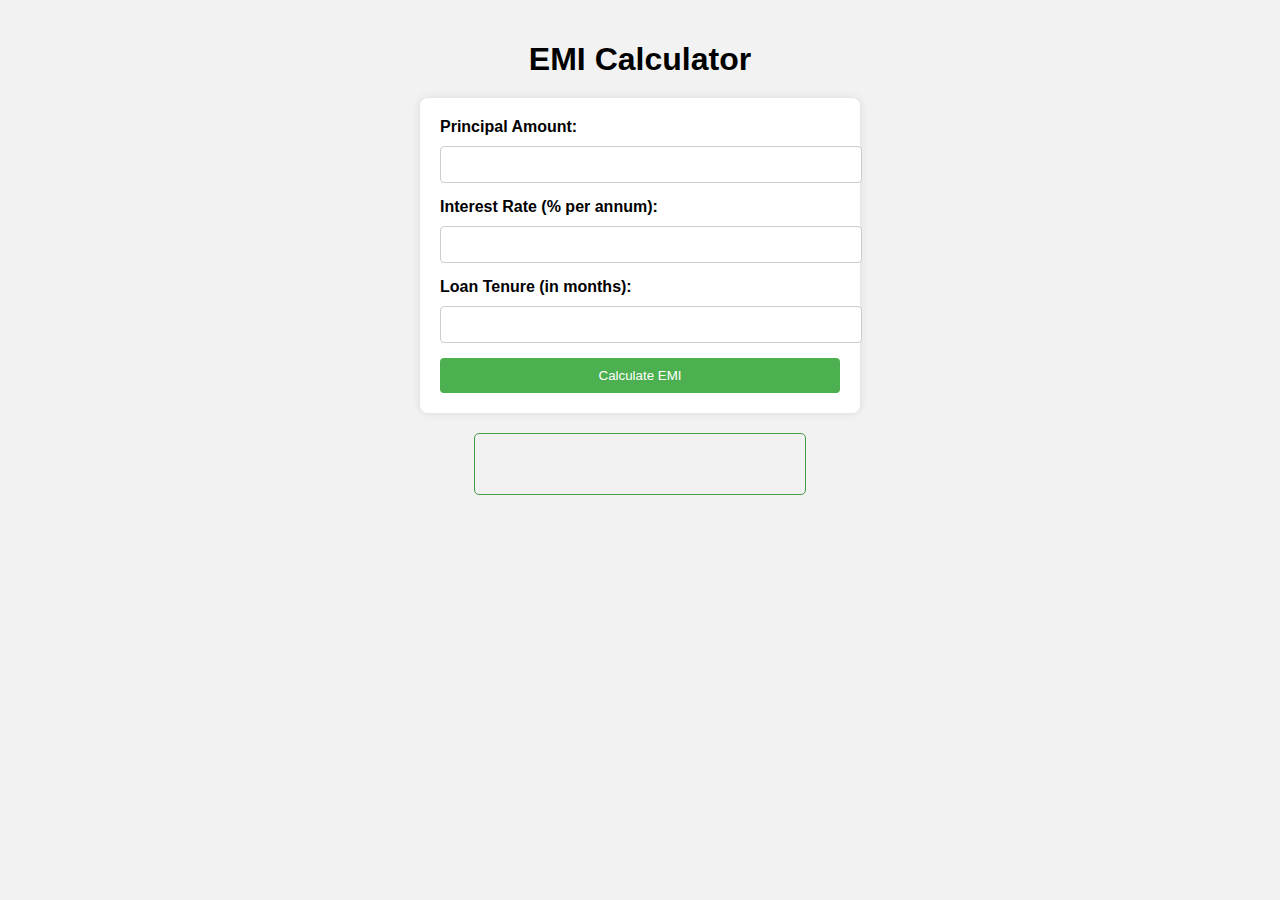
<file: day 4 work/index.html>
<!DOCTYPE html>
<html lang="en">
<head>
    <meta charset="UTF-8">
    <meta name="viewport" content="width=device-width, initial-scale=1.0">
    <title>EMI Calculator</title>
    <link rel="stylesheet" href="style.css">
</head>
<body>
    <h1>EMI Calculator</h1>
    <form id="emiForm">
        <label for="principalAmount">Principal Amount:</label>
        <input type="number" id="principalAmount" name="principalAmount" required><br>

        <label for="interestRate">Interest Rate (% per annum):</label>
        <input type="number" id="interestRate" name="interestRate" step="0.01" required><br>

        <label for="loanTenure">Loan Tenure (in months):</label>
        <input type="number" id="loanTenure" name="loanTenure" required><br>

        <button type="submit">Calculate EMI</button>
    </form>
    
    <div id="result"></div>


    <script src="app.js"></script>
</body>
</html>
</file>
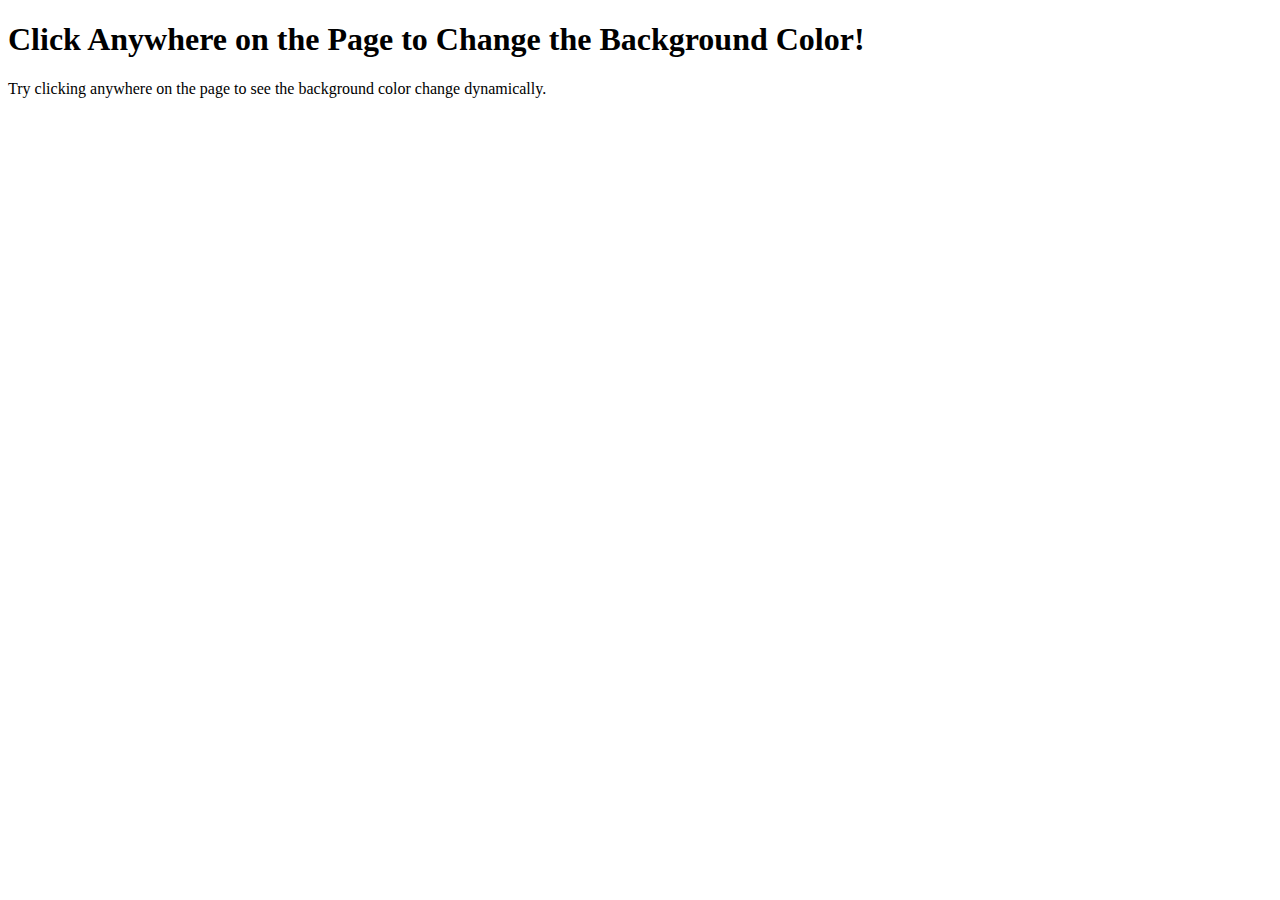
<file: day 3 work/changebackgroundcolor.html>
<!DOCTYPE html>
<html>
<head>
    <title>Background Color Changer</title>
</head>
<body style="width: 100%; height: 100%;" onclick="changeBackgroundColor()">
    <h1>Click Anywhere on the Page to Change the Background Color!</h1>
    <p>Try clicking anywhere on the page to see the background color change dynamically.</p>


    <script src="script.js"></script>
</body>
</html>
</file>
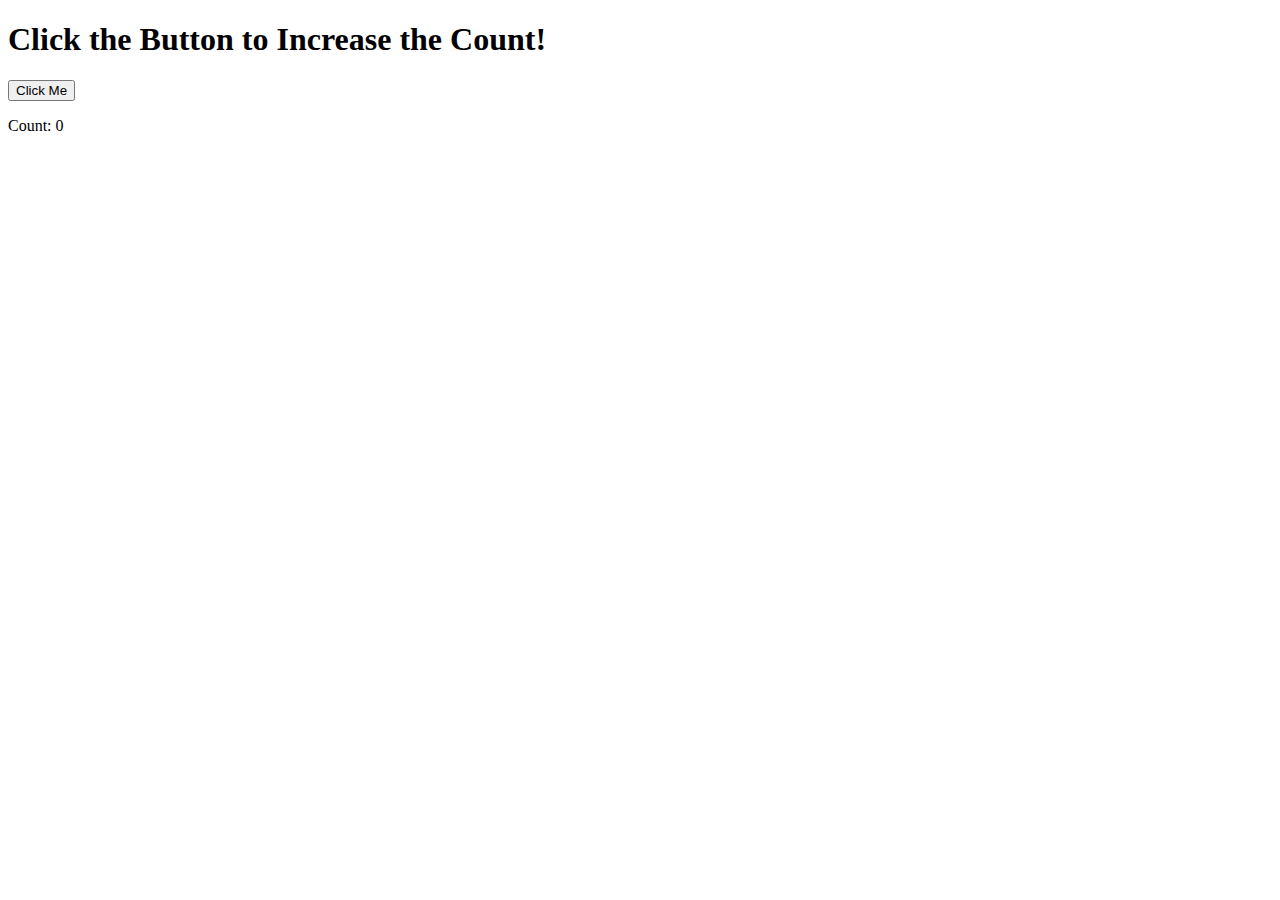
<file: day 3 work/counter.html>
<!DOCTYPE html>
<html>
<head>
  <title>Counting Button</title>
  
</head>
<body>
  <h1>Click the Button to Increase the Count!</h1> 
  <!-- Step 2: Heading explaining the assignment's purpose. -->
  <button id="counterButton" onclick="updateCounter()">Click Me</button> 
  <!-- Step 3: Button element to trigger counting. -->
  <p>Count: <span id="count">0</span></p> 
  <!-- Step 4: Paragraph element to display the current count value. -->
  <script src="script.js"></script>
</body>
</html>
</file>
<file: day 4 work/style.css>
/* Apply basic styles to the body and form */
body {
    font-family: Arial, sans-serif;
    background-color: #f2f2f2;
    margin: 0;
    padding: 20px;
}

h1 {
    text-align: center;
    margin-bottom: 20px;
}

form {
    max-width: 400px;
    margin: 0 auto;
    padding: 20px;
    background-color: #fff;
    border-radius: 8px;
    box-shadow: 0 0 10px rgba(0, 0, 0, 0.1);
}

/* Style the labels and inputs */
label {
    display: block;
    margin-bottom: 10px;
    font-weight: bold;
}

input {
    width: 100%;
    padding: 10px;
    margin-bottom: 15px;
    border: 1px solid #ccc;
    border-radius: 4px;
}

button {
    display: block;
    width: 100%;
    padding: 10px;
    background-color: #4CAF50;
    color: #fff;
    border: none;
    border-radius: 4px;
    cursor: pointer;
}

button:hover {
    background-color: #45a049;
}

/* Style the result section */
#result {
    width: 25%;
    height: 40px;
    padding: 20px;
    margin: 20px auto;
    padding: 10px;
    background-color: transparent;
    color: #45a049;
    border: 1px solid #45a049;
    text-align: center;
    border-radius: 5px;
    font-weight: bold;
}
</file>
